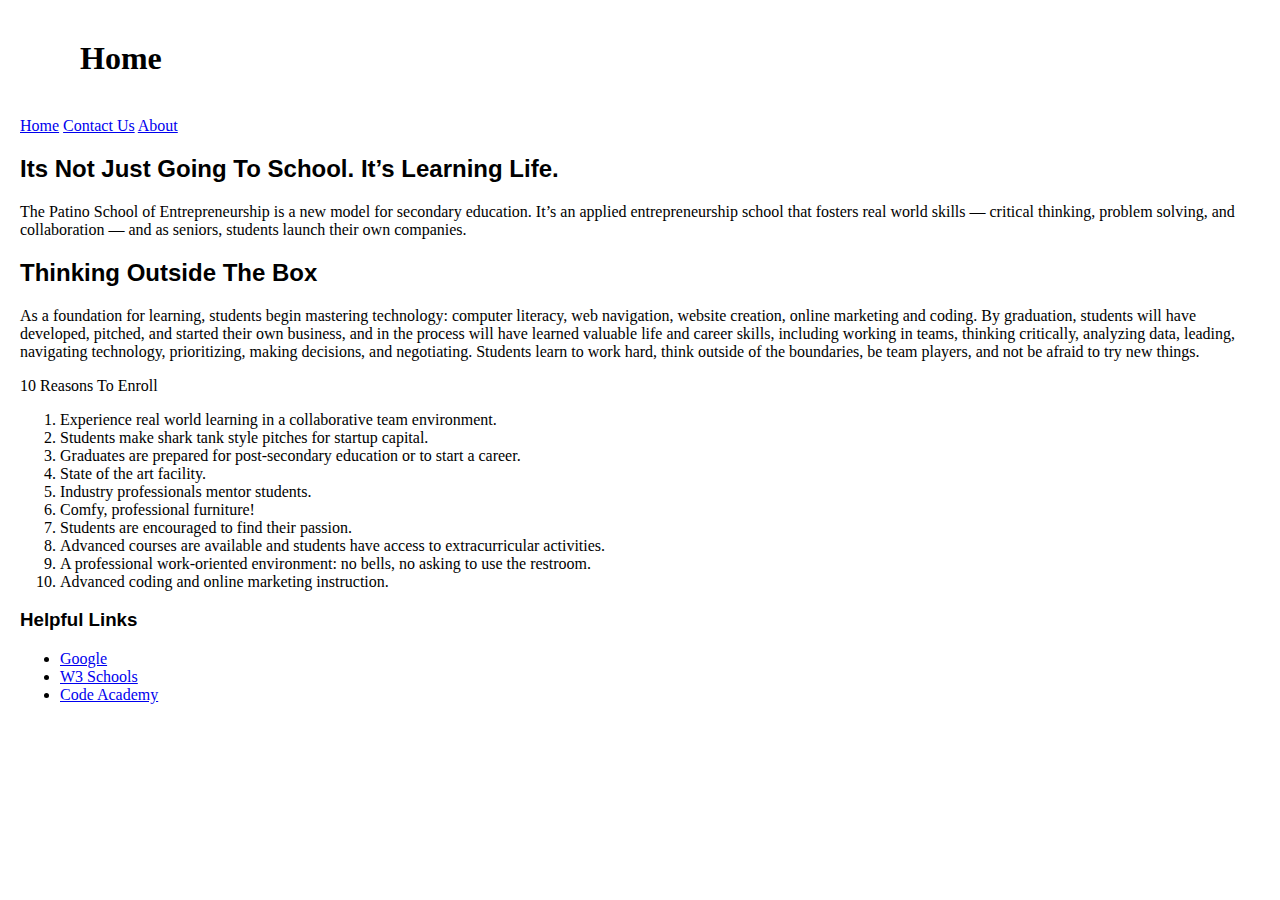
<file: index.html>
<!DOCTYPE html>
<html>
    <head>
        <title>**TEMPLATE**</title>
        <link rel="stylesheet" type="text/css" href="css/main.css">
    </head>
    <body>
        
        <div>
        <div>
            <h1>Home</h1>
         <div>
            <a href="https://htmlcss-sthepedro.c9.io/index.html">Home</a>
            <a href="https://htmlcss-sthepedro.c9.io/contact.html">Contact Us</a>
            <a href="https://htmlcss-sthepedro.c9.io/index.html">About</a>
            </div>
            </div>

        <div>
                <h2>Its Not Just Going To School. It’s Learning Life.</h2>
                    <p>The Patino School of Entrepreneurship  is a new model for secondary education. It’s an applied entrepreneurship school that fosters real world skills — critical thinking, problem solving, and collaboration — and as seniors, students launch their own companies.</p>

                   <div>
                <h2>Thinking Outside The Box</h2>
                    <p>As a foundation for learning, students begin mastering technology: computer literacy, web navigation, website creation, online marketing and coding. By graduation, students will have developed, pitched, and started their own business, and in the process will have learned valuable life and career skills, including working in teams, thinking critically, analyzing data, leading, navigating technology, prioritizing, making decisions, and negotiating. Students learn to work hard, think outside of the boundaries, be team players, and not be afraid to try new things.</p>
                    <p>10 Reasons To Enroll</p>
                    <ol>
                        <li>Experience real world learning in a collaborative team environment.</li>
                        <li>Students make shark tank style pitches for startup capital.</li>
                        <li>Graduates are prepared for post-secondary education or to start a career.</li>
                        <li>State of the art facility.</li>
                        <li>Industry professionals mentor students.</li>
                        <li>Comfy, professional furniture!</li>
                        <li>Students are encouraged to find their passion.</li>
                        <li>Advanced courses are available and students have access to extracurricular activities.</li>
                        <li>A professional work-oriented environment: no bells, no asking to use the restroom.</li>
                        <li>Advanced coding and online marketing instruction.</li>
                    </ol>
                    </div>
        </div>
        <div>
             <h3>Helpful Links</h3>
             <ul>
                 <li><a href="https://www.google.com/">Google</a></li>
                 <li><a href="http://www.w3schools.com">W3 Schools</a></li>
                 <li><a href="http://www.codeacademy.com">Code Academy</a></li>
 
             </ul>
        </div>
        </div>
    </body>
</html>
</file>
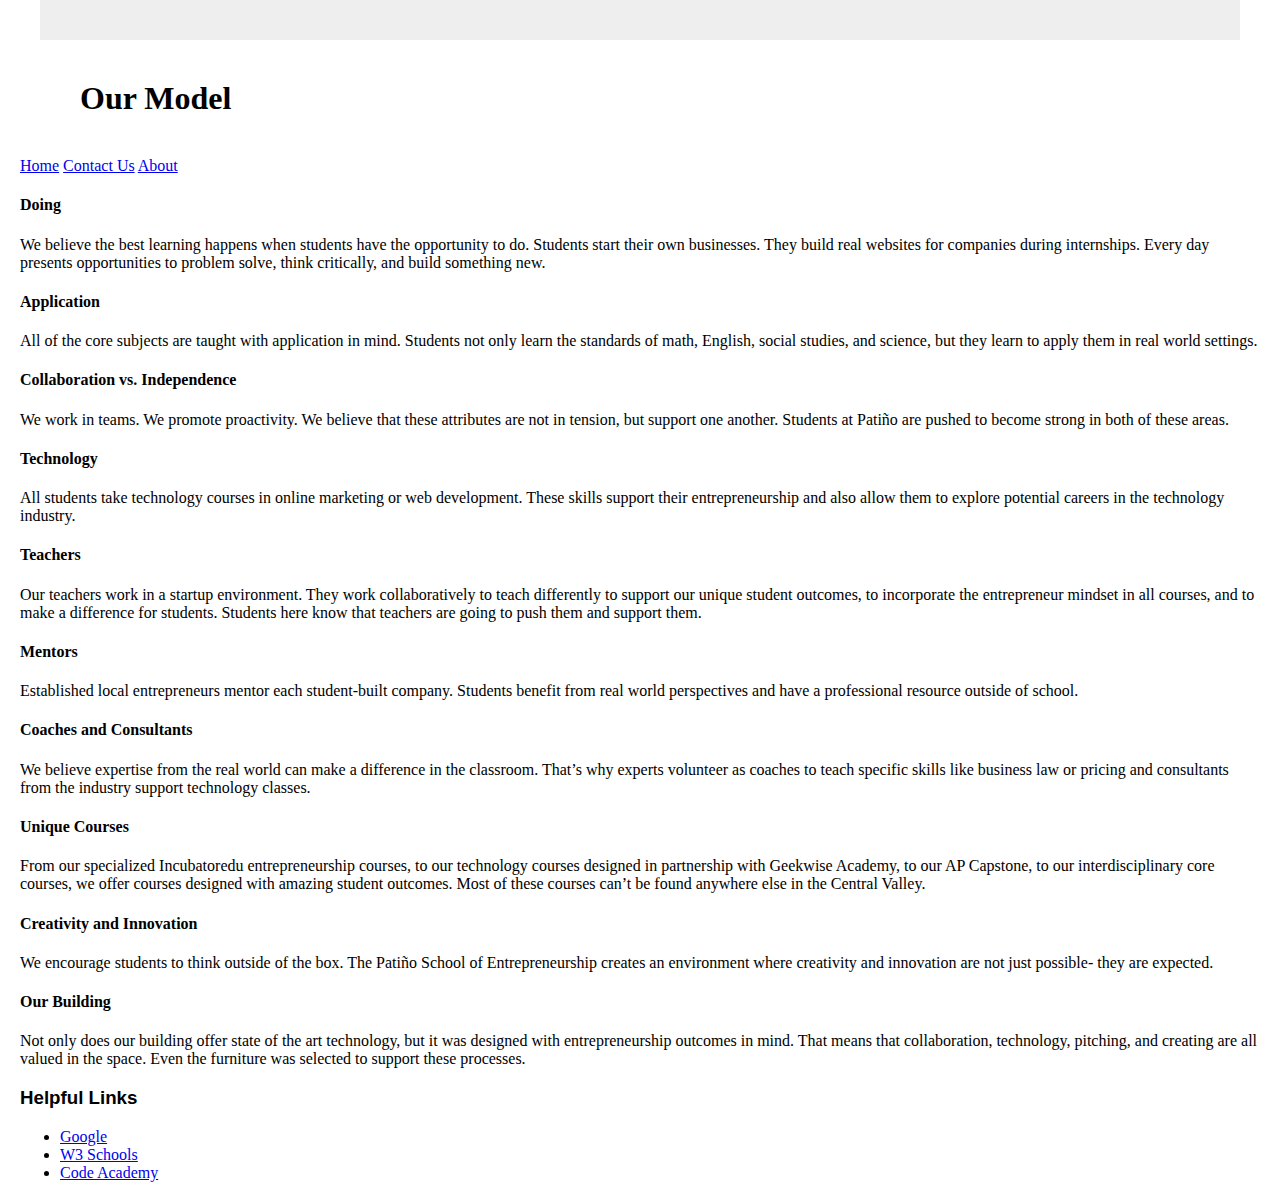
<file: about.html>
<!DOCTYPE html>
<html>
    <head>
        <title>**TEMPLATE**</title>
        <link rel="stylesheet" type="text/css" href="css/main.css">
    </head>
    <body>
        
        <div id="content"></div>
        <div>
            <h1>Our Model</h1>
         <div>
            <a href="https://htmlcss-sthepedro.c9.io/index.html">Home</a>
            <a href="https://htmlcss-sthepedro.c9.io/contact.html">Contact Us</a>
            <a href="https://htmlcss-sthepedro.c9.io/index.html">About</a>
            </div>
            </div>

        <div>
    <h4>Doing</h4>
        <p>We believe the best learning happens when students have the opportunity to do.  Students start their own businesses. They build real websites for companies during internships.  Every day presents opportunities to problem solve, think critically, and build something new.</p>
    <h4>Application</h4>
        <p>All of the core subjects are taught with application in mind.  Students not only learn the standards of math, English, social studies, and science, but they learn to apply them in real world settings.</p>
    <h4>Collaboration vs. Independence</h4>
        <p>We work in teams.  We promote proactivity.  We believe that these attributes are not in tension, but support one another.  Students at Patiño are pushed to become strong in both of these areas.</p>
    <h4>Technology</h4>
        <p>All students take technology courses in online marketing or web development.  These skills support their entrepreneurship and also allow them to explore potential careers in the technology industry.</p>
    <h4>Teachers</h4>
        <p>Our teachers work in a startup environment.  They work collaboratively to teach differently to support our unique student outcomes, to incorporate the entrepreneur mindset in all courses, and to make a difference for students. Students here know that teachers are going to push them and support them.</p>
    <h4>Mentors</h4>
        <p>Established local entrepreneurs mentor each student-built company.  Students benefit from real world perspectives and have a professional resource outside of school.</p>
    <h4>Coaches and Consultants</h4>
        <p>We believe expertise from the real world can make a difference in the classroom.  That’s why experts volunteer as coaches to teach specific skills like business law or pricing and consultants from the industry support technology classes. </p>
    <h4>Unique Courses</h4>
        <p>From our specialized Incubatoredu entrepreneurship courses, to our technology courses designed in partnership with Geekwise Academy, to our AP Capstone, to our interdisciplinary core courses, we offer courses designed with amazing student outcomes.  Most of these courses can’t be found anywhere else in the Central Valley.</p>
    <h4>Creativity and Innovation</h4>
        <p>We encourage students to think outside of the box.  The Patiño School of Entrepreneurship creates an environment where creativity and innovation are not just possible- they are expected.  </p>
    <h4>Our Building</h4>
        <p>Not only does our building offer state of the art technology, but it was designed with entrepreneurship outcomes in mind.  That means that collaboration, technology, pitching, and creating are all valued in the space.  Even the furniture was selected to support these processes.</p>
        </div>
        <div>
             <h3>Helpful Links</h3>
             <ul>
                 <li><a href="https://www.google.com/">Google</a></li>
                 <li><a href="http://www.w3schools.com">W3 Schools</a></li>
                 <li><a href="http://www.codeacademy.com">Code Academy</a></li>
 
             </ul>
        </div>
        </div>
    </body>
</html>
</file>
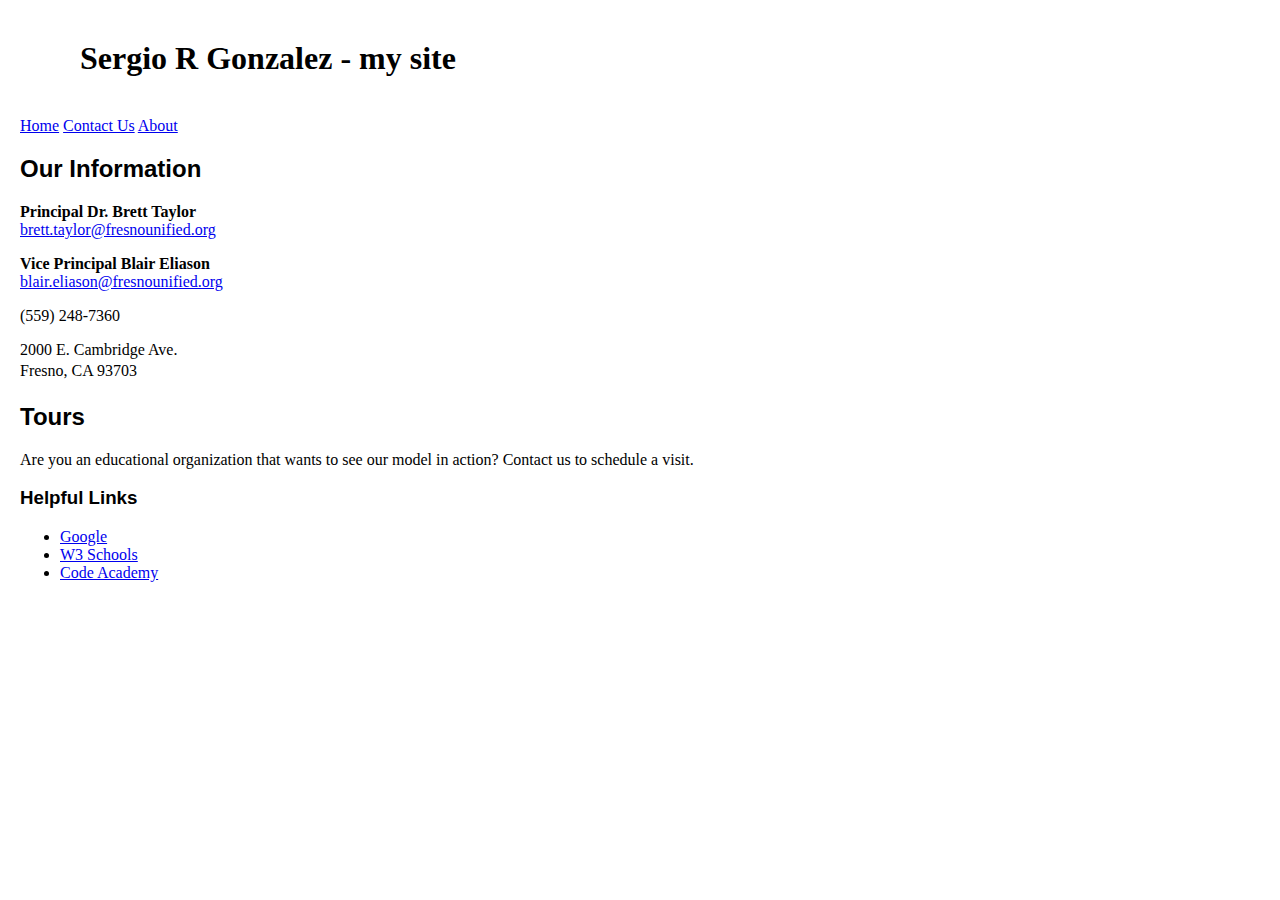
<file: contact.html>
<!DOCTYPE html>
<html>
    <head>
        <title>**TEMPLATE**</title>
        <link rel="stylesheet" type="text/css" href="css/main.css">
    </head>
    <body>
        
        <div>
        <div>
            <h1>Sergio R Gonzalez - my site</h1>
         <div>
            <a href="https://htmlcss-sthepedro.c9.io/index.html">Home</a>
            <a href="https://htmlcss-sthepedro.c9.io/contact.html">Contact Us</a>
            <a href="https://htmlcss-sthepedro.c9.io/index.html">About</a>
            </div>
            </div>

        <div>
		<h2>Our Information</h2>
                <p><strong>Principal Dr. Brett Taylor<br>
            </strong><a href="mailto:brett.taylor@fresnounified.org" target="_blank">brett.taylor@fresnounified.org</a></p>
            <p><strong>Vice Principal Blair Eliason<br>
            </strong><a href="mailto:blair.eliason@fresnounified.org" target="_blank">blair.eliason@fresnounified.org</a></p>
                <p>(559) 248-7360</p>
                <p>2000 E. Cambridge Ave.<br>
                <span style="line-height: 1.5;">Fresno, CA 93703</span></p>
        <h2>Tours</h2>
            <p>Are you an educational organization that wants to see our model in action?  Contact us to schedule a visit.</p>
        </div>
        <div>
             <h3>Helpful Links</h3>
             <ul>
                 <li><a href="https://www.google.com/">Google</a></li>
                 <li><a href="http://www.w3schools.com">W3 Schools</a></li>
                 <li><a href="http://www.codeacademy.com">Code Academy</a></li>
 
             </ul>
        </div>
        </div>
    </body>
</html>
</file>
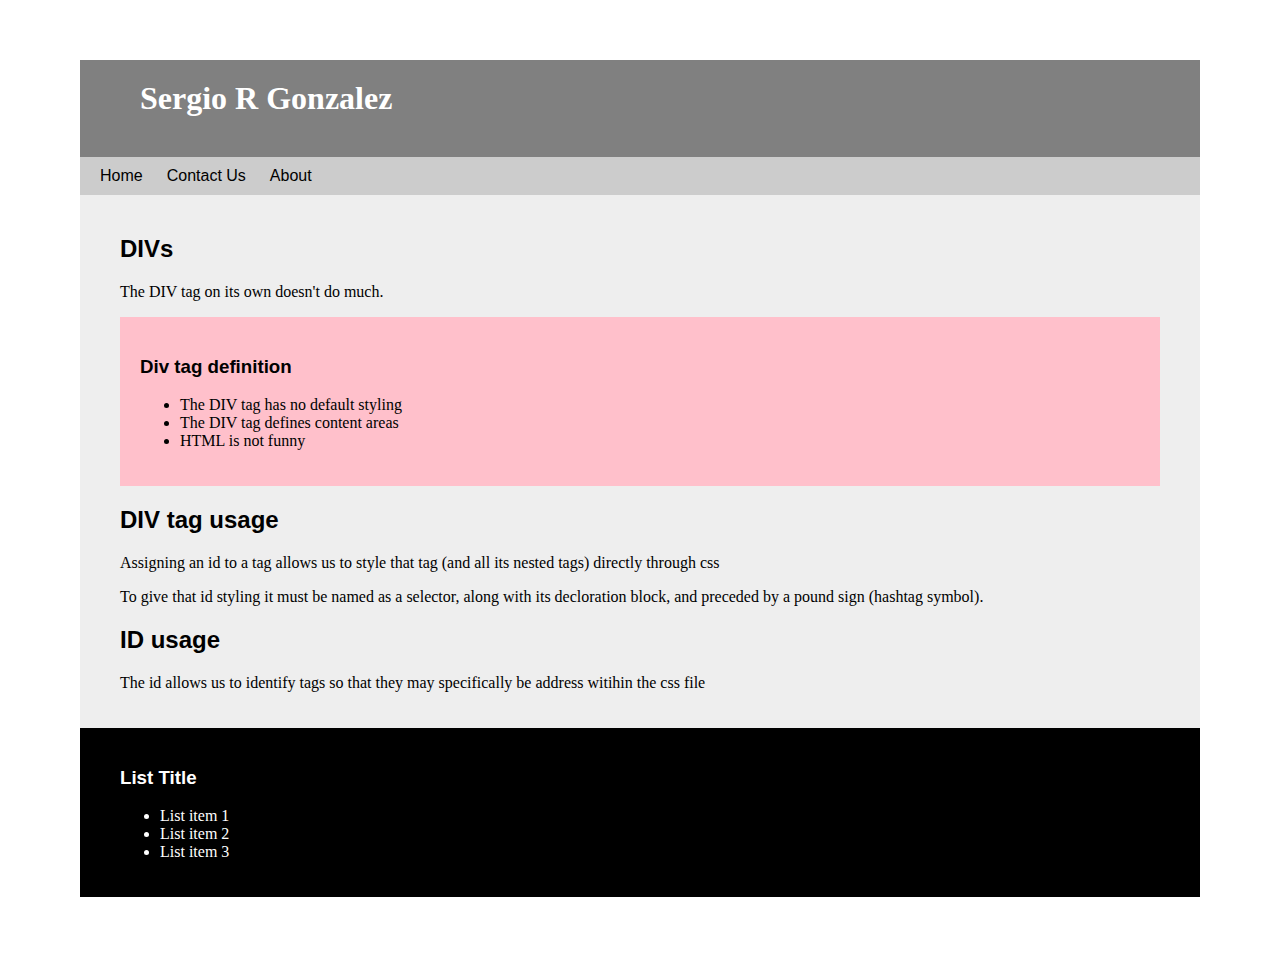
<file: indexOLD.html>
<!DOCTYPE html>
<html>
    <head>
        <title></title>
        <link rel="stylesheet" type="text/css" href="_css/main.css">
    </head>
    <body>
        
        <div id="page">
        <div id = "header">
            <h1>Sergio R Gonzalez</h1>
         <div id="nav">
            <a href="https://htmlcss-sthepedro.c9.i0/index.html">Home</a>
            <a href="https://htmlcss-sthepedro.c9.i0/contact.html">Contact Us</a>
            <a href="https://htmlcss-sthepedro.c9.i0/about.html">About</a>
            </div>
            </div>

        <div id = "content">
           
                <h2>DIVs</h2>
                    <p>The DIV tag on its own doesn't do much.</p>
                        
                   <div class="spotlight">
                    <h3>Div tag definition</h3>
                    <ul>
                        <li>The DIV tag has no default styling</li>
                        <li>The DIV tag defines content areas</li>
                        <li>HTML is not funny</li>
                    </ul>
                    </div>
                <h2>DIV tag usage</h2>
                    <p>Assigning an id to a tag allows us to style that tag (and all its nested tags) directly through css</p>
                    <p>To give that id styling it must be named as a selector, along with its decloration block, and preceded by a pound 
                    sign (hashtag symbol).</p>
                <h2>ID usage</h2>
                    <p>The id allows us to identify tags so that they may specifically be address witihin the css file</p>
        </div>
        <div id  = "footer">
             <h3>List Title</h2>
             <ul>
                 <li>List item 1</li>
                 <li>List item 2</li>
                 <li>List item 3</li>
                 
             </ul>
        </div>
        </div>
    </body>
</html>
</file>
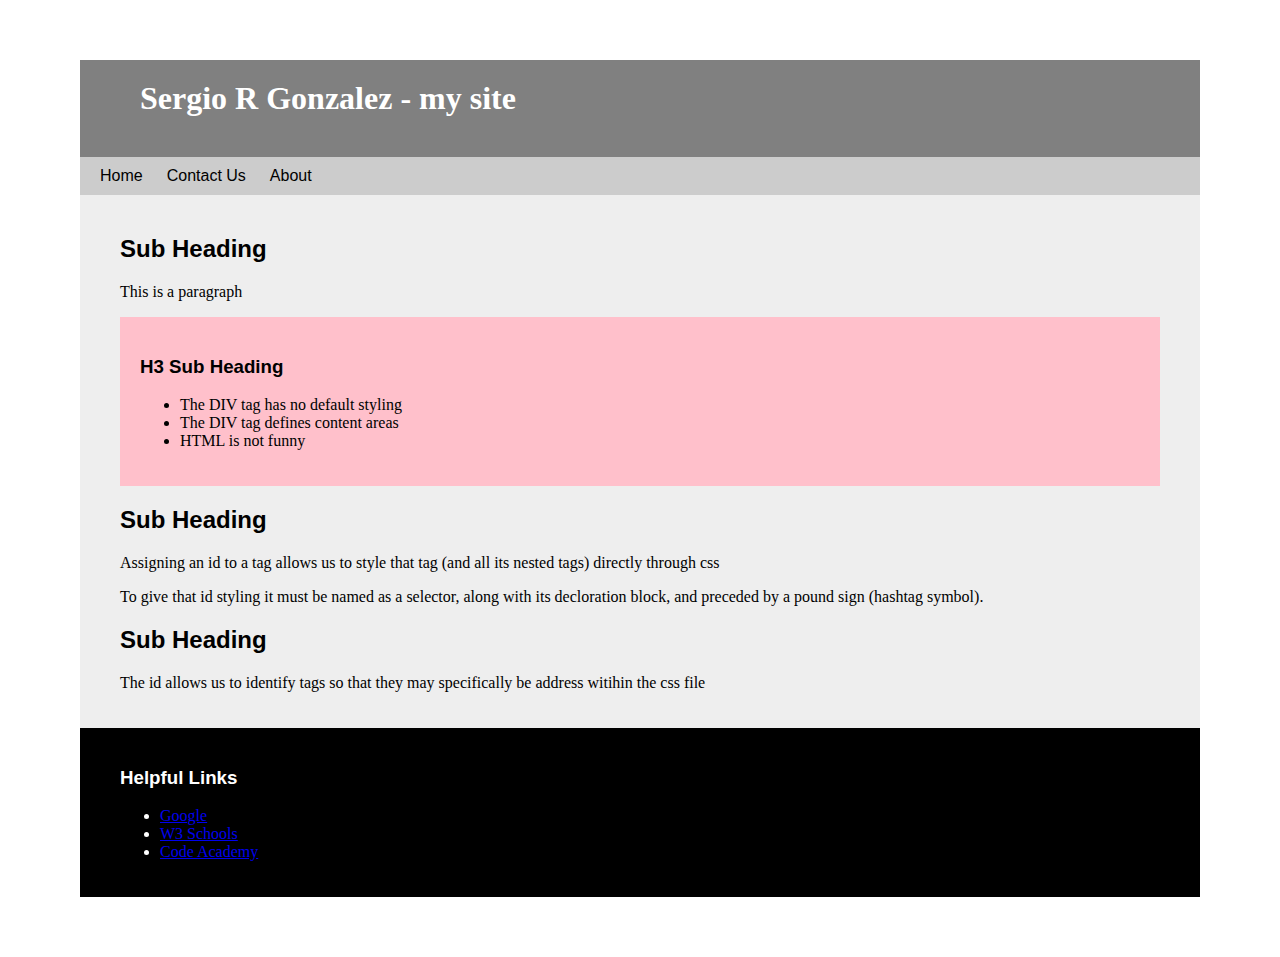
<file: template.html>
<!DOCTYPE html>
<html>
    <head>
        <title>**TEMPLATE**</title>
        <link rel="stylesheet" type="text/css" href="css/main.css">
    </head>
    <body>
        
        <div id="page">
        <div id = "header">
            <h1>Sergio R Gonzalez - my site</h1>
         <div id="nav">
            <a href="https://htmlcss-sthepedro.c9.i0/index.html">Home</a>
            <a href="https://htmlcss-sthepedro.c9.i0/contact.html">Contact Us</a>
            <a href="https://htmlcss-sthepedro.c9.i0/about.html">About</a>
            </div>
            </div>

        <div id = "content">
                <h2>Sub Heading</h2>
                    <p>This is a paragraph</p>

                   <div class="spotlight">
                    <h3>H3 Sub Heading</h3>
                    <ul>
                        <li>The DIV tag has no default styling</li>
                        <li>The DIV tag defines content areas</li>
                        <li>HTML is not funny</li>
                    </ul>
                    </div>
                <h2>Sub Heading</h2>
                    <p>Assigning an id to a tag allows us to style that tag (and all its nested tags) directly through css</p>
                    <p>To give that id styling it must be named as a selector, along with its decloration block, and preceded by a pound 
                    sign (hashtag symbol).</p>
                <h2>Sub Heading</h2>
                    <p>The id allows us to identify tags so that they may specifically be address witihin the css file</p>
        </div>
        <div id  = "footer">
             <h3>Helpful Links</h2>
             <ul>
                 <li><a href="https://www.google.com/">Google</a></li>
                 <li><a href="http://www.w3schools.com">W3 Schools</a></li>
                 <li><a href="http://www.codeacademy.com">Code Academy</a></li>
 
             </ul>
        </div>
        </div>
    </body>
</html>
</file>
<file: css/main.css>
/* css */
body {
    margin:20px;
    padding:0px;
    background-size:1375px;

}

/*This Sets the Backgound Color to Gray*/
#header{
    background-color:gray;
    padding:0px;
    color:white;
    margin:20px;
    margin-top:;
}
h1{
    padding:20px 40px 20px 40px;
    margin:20px;
}
/*NAVIGATION*/
#nav, #nav a{
    background-color:#ccc;
    padding:10px;
    
}

#nav a{
    margin:0px;
    color:black;
    font-family:arial;
    text-decoration:none;
    transition:background-color 2s, color 2s;/*this transitions the color from #ccc to the same*/ 
}

#nav a:hover{
    background-color:#aaaaff;
    color:white;
    transition:color 2s;
}
/*END NAVIGATION*/

#content{
    padding:20px 40px 20px 40px;
    margin:20px;
    background-color:#eee;
    margin-top:-20px;
}
h2, h3{
    font-family:arial;
}

#footer{
    padding:20px 40px 20px 40px;
    margin:20px;
    background-color:black;
    color:white;
    margin-top:-20px;
    text-decoration:none;
}
#list{
    padding:20px 40px 20px 40px;
    background-color:pink;
    margin:20px;
}
#page{
    padding:20px 40px 20px 40px;
    
}

.spotlight {
    background-color:pink;
    padding:20px;
}
/* OLD css */
/*#header{
    padding:20px;
    width:400px;
    background-color:gray;
    color:black;
    
}

#header:hover{
    background-color:red;
    width:300px;
    color:white;
    transition: width 4s, background-color 4s, color 1.5s;
}

#content{
    padding:20px;
    background-color:red;
    color:black;
    width:400px;
}
#content:hover{
    background-color:white;
    width:300px;
    color:maroon;
    transition: width 4s, background-color 4s, color 1.5s;
}


#footer{
    padding:20px;
    background-color:black;
    color:white;
    width:400px;
}
#footer:hover{
    background-color:gray;
    width:300px;
    color:red;
    transition: width 4s, background-color 4s, color 1.5s;
}
#header h2 {
    background-color:white;
    color:black;
    padding:9px;
    font-size:16px;
}

#header h2:hover{
    background-color:gray;
    color:crimson;
    padding:9px;
    font-size:30px;
    
    transition: background-color 5s, color 3s, font 3s;
}
*/
</file>
<file: _css/main.css>
/* css */
body {
    margin:20px;
    padding:0px;
    background-image:url("http://img.freecodesource.com/twitter-backgrounds/images/bg/L295379497.jpg");
    background-size:1375px;

}

/*This Sets the Backgound Color to Gray*/
#header{
    background-color:gray;
    padding:0px;
    color:white;
    margin:20px;
    margin-top:;
}
h1{
    padding:20px 40px 20px 40px;
    margin:20px;
}
/*NAVIGATION*/
#nav, #nav a{
    background-color:#ccc;
    padding:10px;
    
}

#nav a{
    margin:0px;
    color:black;
    font-family:arial;
    text-decoration:none;
    transition:background-color 2s, color 2s;/*this transitions the color from #ccc to the same*/ 
}

#nav a:hover{
    background-color:#aaaaff;
    color:white;
    transition:color 2s;
}
/*END NAVIGATION*/

#content{
    padding:20px 40px 20px 40px;
    margin:20px;
    background-color:#eee;
    margin-top:-20px;
}
h2, h3{
    font-family:arial;
}

#footer{
    padding:20px 40px 20px 40px;
    margin:20px;
    background-color:black;
    color:white;
    margin-top:-20px;
    text-decoration:none;
}
#list{
    padding:20px 40px 20px 40px;
    background-color:pink;
    margin:20px;
}
#page{
    padding:20px 40px 20px 40px;
    
}

.spotlight {
    background-color:pink;
    padding:20px;
}
/* OLD css */
/*#header{
    padding:20px;
    width:400px;
    background-color:gray;
    color:black;
    
}

#header:hover{
    background-color:red;
    width:300px;
    color:white;
    transition: width 4s, background-color 4s, color 1.5s;
}

#content{
    padding:20px;
    background-color:red;
    color:black;
    width:400px;
}
#content:hover{
    background-color:white;
    width:300px;
    color:maroon;
    transition: width 4s, background-color 4s, color 1.5s;
}


#footer{
    padding:20px;
    background-color:black;
    color:white;
    width:400px;
}
#footer:hover{
    background-color:gray;
    width:300px;
    color:red;
    transition: width 4s, background-color 4s, color 1.5s;
}
#header h2 {
    background-color:white;
    color:black;
    padding:9px;
    font-size:16px;
}

#header h2:hover{
    background-color:gray;
    color:crimson;
    padding:9px;
    font-size:30px;
    
    transition: background-color 5s, color 3s, font 3s;
}
*/
</file>
